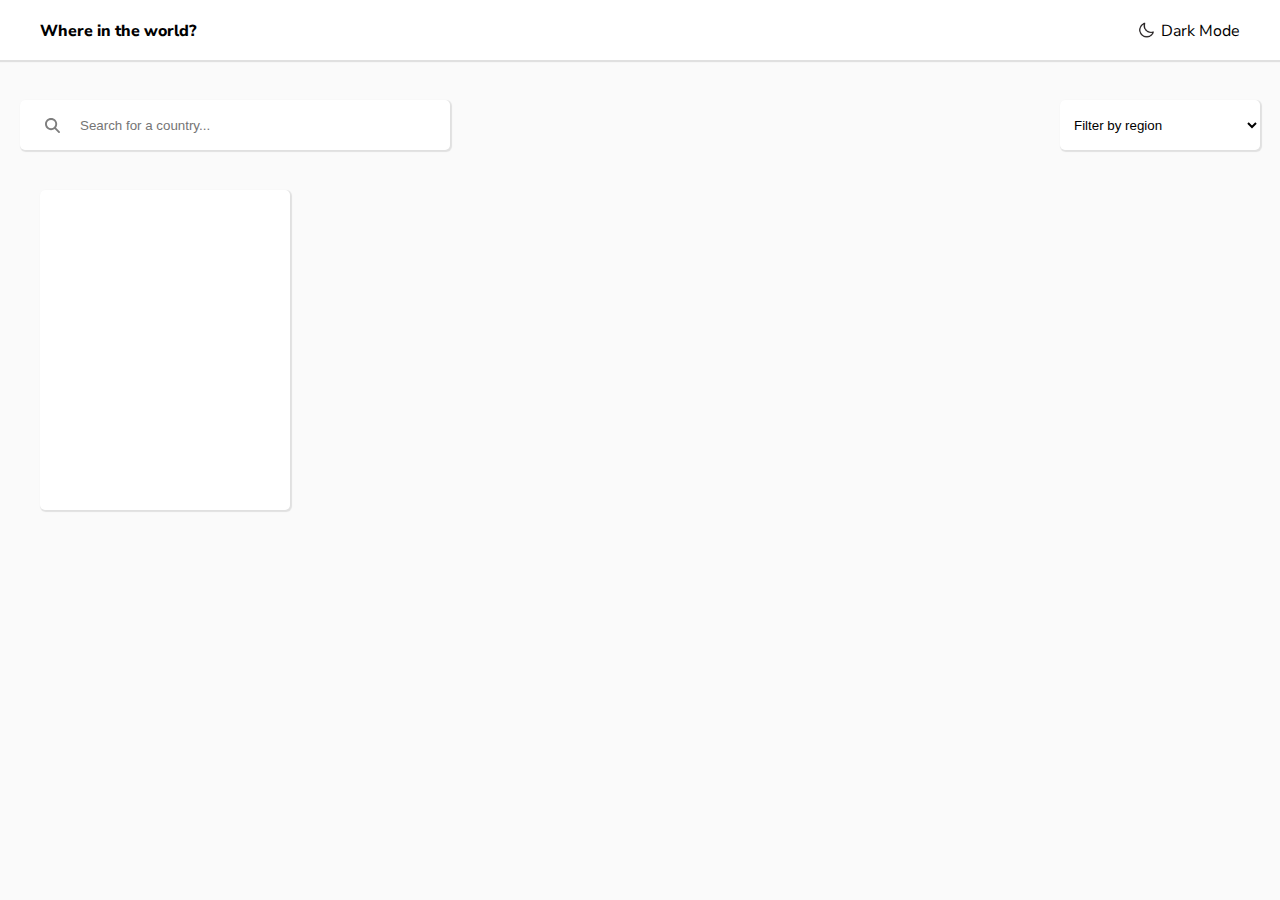
<file: index.html>
<!DOCTYPE html>
<html lang="en">
<head>
    <meta charset="UTF-8">
    <meta name="viewport" content="width=device-width, initial-scale=1.0">
    <title>Document</title>
    <link rel="stylesheet" href="./style.css">
    <script src="./script.js" defer></script>
    <link rel="preconnect" href="https://fonts.googleapis.com">
    <link rel="preconnect" href="https://fonts.gstatic.com" crossorigin>
    <link href="https://fonts.googleapis.com/css2?family=Nunito+Sans:ital,opsz,wght@0,6..12,200..1000;1,6..12,200..1000&display=swap" rel="stylesheet">
</head>
<body>
    <div class="mainHeader">
        <p>Where in the world?</p>
        <div id="right" onclick="darkMode()">
            <img src="./UI_Web_Moon_Night_Night_Mode_Dark-512.webp" alt="">
            <p><b>Dark Mode</b></p>
        </div>
    </div>
    <div class="inputFilter">
        <svg xmlns="http://www.w3.org/2000/svg" viewBox="0 0 512 512"><!--!Font Awesome Free 6.6.0 by @fontawesome - https://fontawesome.com License - https://fontawesome.com/license/free Copyright 2024 Fonticons, Inc.--><path d="M416 208c0 45.9-14.9 88.3-40 122.7L502.6 457.4c12.5 12.5 12.5 32.8 0 45.3s-32.8 12.5-45.3 0L330.7 376c-34.4 25.2-76.8 40-122.7 40C93.1 416 0 322.9 0 208S93.1 0 208 0S416 93.1 416 208zM208 352a144 144 0 1 0 0-288 144 144 0 1 0 0 288z"/></svg>
        <input type="search" id="inputArea" placeholder="Search for a country..." one>
        <select name="selectRegion" id="filterByRegion" onchange="">
            <option value="filterByRegion">Filter by region</option>
            <option value="africa">Africa</option>
            <option value="america">America</option>
            <option value="asia">Asia</option>
            <option value="europe">Europe</option>
            <option value="oceania">Oceania</option>
        </select>
        <!-- <div id="filter">
            <p>Filter by region</p>
            <img src="./down-chevron_9144316-removebg-preview.png" alt="" onclick="dropdown()">
            <div class="dropdown">
                <p>Africa</p>
                <p>America</p>
                <p>Asia</p>
                <p>Europe</p>
                <p>Oceania</p>
            </div>
        </div> -->
        
    </div>
    <div class="cardsContainer">
        <div class="cards">
            <!-- <div id="flagDiv">
            <img id="countryFlag" src="" alt="" style="height: 100px; width: 190px;">
        </div>
        <div id="countryDetails">
            <h3 id="country">Germany</h3>
            <p id="population">Population: <span>81,770,900</span></p>
            <p id="region">Region: <span>Europe</span></p>
            <p id="capital">Capital: <span>Berlin</span></p>
        </div> -->
        </div>
    </div>
</body>
</html>
</file>
<file: style.css>
* {
    box-sizing: border-box;
    padding: 0px;
    margin: 0px;
}
body {
    background-color: hsl(0, 0%, 98%);
    font-family: "Nunito Sans", sans-serif;
}
.cardsContainer {
    display: flex;
    flex-wrap: wrap;
    padding: 10px;
}
.cards {
    /* margin: auto ; */
    width: 250px;
    height: 320px;
    margin: 30px;
    /* border: 1px solid red; */
    box-shadow: 1px 1px 1px 1px rgba(0.1, 0.1, 0.1, 0.1);
    /* padding: 5px; */
    background-color: hsl(0, 0%, 100%);
    cursor: pointer;
    border-radius: 5px;
}
/* #flagDiv img {
    border: 1px solid red;
} */
#countryDetails {
    padding: 20px;
}
#countryDetails h3 {
    font-weight: 600;
    margin-bottom: 10px;
}
#countryDetails p {
    font-weight: 300;
}
#countryFlag {
    height: 120px; 
    width: 250px; 
    border-radius: 5px 5px 0px 0px
}
.inputFilter {
    display: flex;
    flex-wrap: wrap;
    justify-content: space-between;
    margin: 40px 20px 0px 20px;
    position: relative;

}
.inputFilter input{
    background-color: hsl(0, 0%, 100%);
    box-shadow: 1px 1px 1px 1px rgba(0.1, 0.1, 0.1, 0.1);
    width: 430px;
    height: 50px;
    border: 0px;
    border-radius: 5px;
    padding-left: 60px;
}
/* .inputFilter input::placeholder {
    padding-left: 60px;
    color: white;
} */
/* .inputFilter input::-ms-value {
    padding-left: 60px;
    color: white;
} */
.inputFilter input textarea {
    padding-left: 60px;
}
.inputFilter svg {
    width: 15px;
    height: 15px;
    position: absolute;
    top: 18px;
    left: 25px;
    opacity: 0.5;
}
#filterByRegion {
    background-color: hsl(0, 0%, 100%);
    box-shadow: 1px 1px 1px 1px rgba(0.1, 0.1, 0.1, 0.1);
    width:200px;
    height: 50px;
    border: 0px;
    border-radius: 5px;
    /* border: 1px solid red; */
    display: flex;
    align-items: center;
    padding: 10px;
    justify-content: space-between;
    position: relative;
}
/* #filter {
    background-color: hsl(0, 0%, 100%);
    box-shadow: 1px 1px 1px 1px rgba(0.1, 0.1, 0.1, 0.1);
    width:200px;
    height: 50px;
    border-radius: 5px;
    border: 1px solid red;
    display: flex;
    align-items: center;
    padding: 20px;
    justify-content: space-between;
    position: relative;
} */
#filter img {
    width: 10px;
    height: 10px;
    cursor: pointer;
}
.mainHeader {
    display: flex;
    flex-wrap: wrap;
    justify-content: space-between;
    padding: 20px 40px 20px 40px;
    width: 100%;
    height: 60px;
    background-color: hsl(0, 0%, 100%);
    box-shadow: 1px 1px 1px 1px rgba(0.1, 0.1, 0.1, 0.1);

}
.mainHeader p {
    font-weight: 800;
}
.mainHeader p:nth-child(2) {
    font-weight: 300;
}
#right {
    display: flex;
    cursor: pointer;
    /* border: 1px solid red; */
    /* width: 120px; */
}
#right img {
    margin-right: 5px;
    width: 20px;
    height: 20px;
}
.dropdown {
    position: absolute;
    width: 200px;
    height: 170px;
    border-radius: 5px;
    top: 60px;
    left: 0px;
    visibility: hidden;
    /* border: 1px solid red; */
    background-color: hsl(0, 0%, 100%);
    box-shadow: 1px 1px 1px 1px rgba(0.1, 0.1, 0.1, 0.1);
}
.dropdown p {
    /* border: 1px solid red; */
    margin: 10px 20px;
    cursor: pointer;
}
.dropdown p:hover {
    background-color: aqua;
}
@media (max-width: 600px) {
    .inputFilter {
        display: block;

    }
    .inputFilter input {
        width: 340px;
        margin-bottom: 40px;
        /* border: 1px solid red; */
        /* margin: 40px 20px 0px 20px; */

    }
    .cards {
        margin-right: auto;
        margin-left: auto;
        width: 300px;
    }
    #countryFlag {
        width: 300px;
        /* border: 1px solid red;  */
    }
    .mainHeader {
        padding: 20px 20px 20px 20px
    }
    
}
</file>
